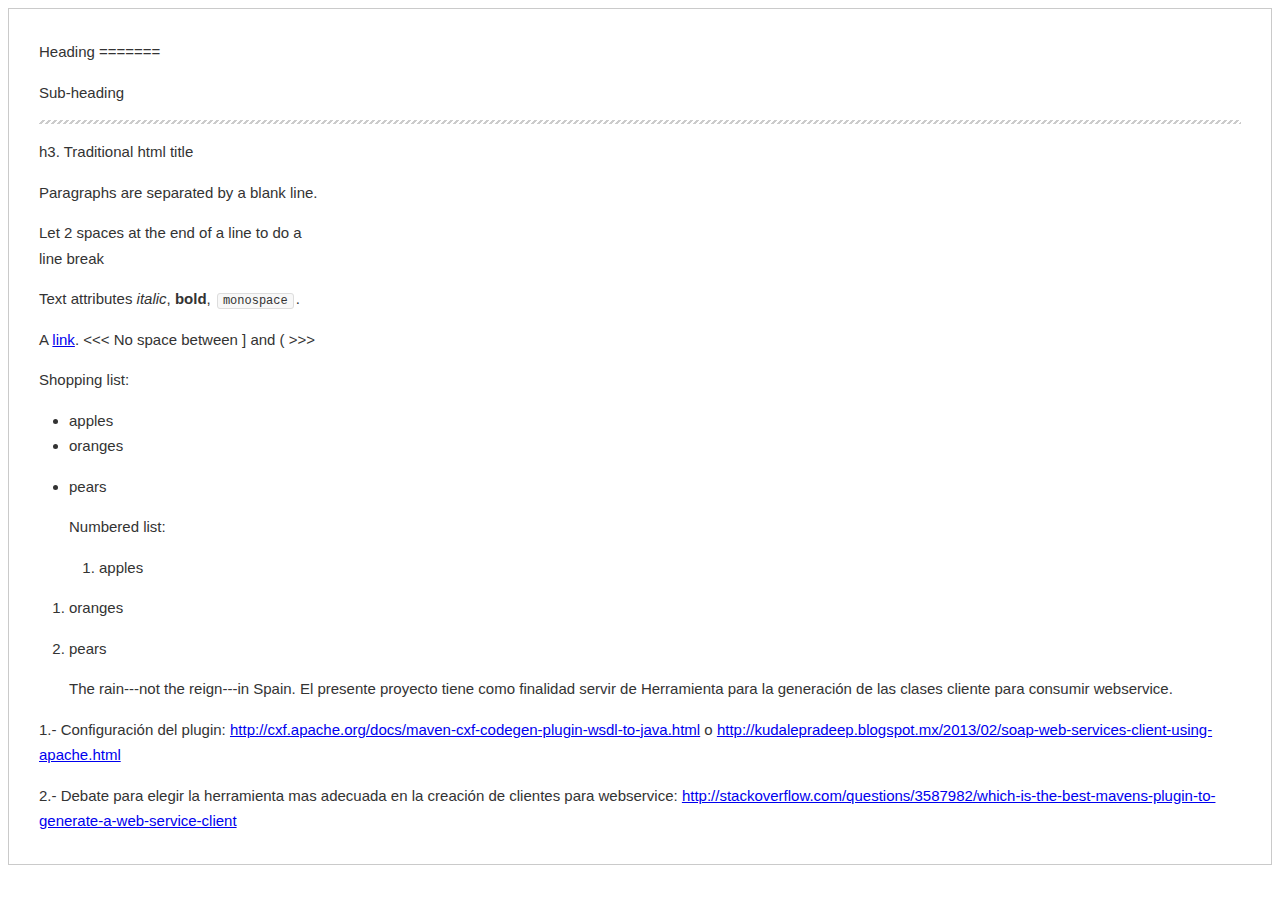
<file: apachecxf-client-archetype/.README.md.html>
<!DOCTYPE html PUBLIC "-//W3C//DTD HTML 4.01 Strict//EN" "http://www.w3.org/TR/html4/strict.dtd">
<html>
<head>
<meta http-equiv="Content-Type" content="text/html; charset=UTF-8">
<title>/home/daniel/development/eclipse-wksp-archetypes/apachecxf-client-archetype/.README.md.html</title>


<style type="text/css">
body {
	color: #333;
	font: 13px/1.4 Helvetica,arial,freesans,clean,sans-serif;
	font-family: sans-serif;
}

.markdown-body {
    border: 1px solid #CACACA;
    padding: 30px;
    font-size: 15px;
    line-height: 1.7;
    word-wrap: break-word;
}
.markdown-body > *:first-child {
    margin-top: 0 !important;
}
.markdown-body > *:last-child {
    margin-bottom: 0 !important;
}
.markdown-body a.absent {
    color: #C00;
}
.markdown-body a.anchor {
    bottom: 0;
    cursor: pointer;
    display: block;
    left: 0;
    margin-left: -30px;
    padding-left: 30px;
    padding-right: 6px;
    position: absolute;
    top: 0;
}
.markdown-body a.anchor:focus {
    outline: medium none;
}
.markdown-body h1, .markdown-body h2, .markdown-body h3, .markdown-body h4, .markdown-body h5, .markdown-body h6 {
    cursor: text;
    font-weight: bold;
    line-height: 1.7;
    margin: 1em 0 15px;
    padding: 0;
    position: relative;
}

.markdown-body h1 .octicon-link, .markdown-body h2 .octicon-link, .markdown-body h3 .octicon-link, .markdown-body h4 .octicon-link, .markdown-body h5 .octicon-link, .markdown-body h6 .octicon-link {
    color: #000;
    display: none;
}
.markdown-body h1:hover a.anchor, .markdown-body h2:hover a.anchor, .markdown-body h3:hover a.anchor, .markdown-body h4:hover a.anchor, .markdown-body h5:hover a.anchor, .markdown-body h6:hover a.anchor {
    line-height: 1;
    margin-left: -22px;
    padding-left: 0;
    text-decoration: none;
    top: 15%;
}
.markdown-body h1:hover a.anchor .octicon-link, .markdown-body h2:hover a.anchor .octicon-link, .markdown-body h3:hover a.anchor .octicon-link, .markdown-body h4:hover a.anchor .octicon-link, .markdown-body h5:hover a.anchor .octicon-link, .markdown-body h6:hover a.anchor .octicon-link {
    display: inline-block;
}
.markdown-body h1 tt, .markdown-body h1 code, .markdown-body h2 tt, .markdown-body h2 code, .markdown-body h3 tt, .markdown-body h3 code, .markdown-body h4 tt, .markdown-body h4 code, .markdown-body h5 tt, .markdown-body h5 code, .markdown-body h6 tt, .markdown-body h6 code {
    font-size: inherit;
}
.markdown-body h1 {
    border-bottom: 1px solid #DDD;
    font-size: 2.5em;
}
.markdown-body h2 {
    border-bottom: 1px solid #EEE;
    font-size: 2em;
}
.markdown-body h3 {
    font-size: 1.5em;
}
.markdown-body h4 {
    font-size: 1.2em;
}
.markdown-body h5 {
    font-size: 1em;
}
.markdown-body h6 {
    color: #777;
    font-size: 1em;
}
.markdown-body p, .markdown-body blockquote, .markdown-body ul, .markdown-body ol, .markdown-body dl, .markdown-body table, .markdown-body pre {
    margin: 15px 0;
}
.markdown-body hr {
    background: url("[data-uri]") repeat-x;
    border: 0;
    color: #CCC;
    height: 4px;
    margin: 15px 0;
    padding: 0;
}
.markdown-body ul, .markdown-body ol {
    padding-left: 30px;
}
.markdown-body ul.no-list, .markdown-body ol.no-list {
    list-style-type: none;
    padding: 0;
}
.markdown-body ul ul, .markdown-body ul ol, .markdown-body ol ol, .markdown-body ol ul {
    margin-bottom: 0;
    margin-top: 0;
}
.markdown-body dl {
    padding: 0;
}
.markdown-body dl dt {
    font-size: 14px;
    font-style: italic;
    font-weight: bold;
    margin-top: 15px;
    padding: 0;
}
.markdown-body dl dd {
    margin-bottom: 15px;
    padding: 0 15px;
}
.markdown-body blockquote {
    border-left: 4px solid #DDD;
    color: #777;
    padding: 0 15px;
}
.markdown-body blockquote > *:first-child {
    margin-top: 0;
}
.markdown-body blockquote > *:last-child {
    margin-bottom: 0;
}
.markdown-body table {
    display: block;
    overflow: auto;
    width: 100%;
    border-collapse: collapse;
}
.markdown-body table th {
    font-weight: bold;
}
.markdown-body table th, .markdown-body table td {
    border: 1px solid #DDD;
    padding: 6px 13px;
}
.markdown-body table tr {
    background-color: #FFF;
    border-top: 1px solid #CCC;
}
.markdown-body table tr:nth-child(2n) {
    background-color: #F8F8F8;
}
.markdown-body img {
    -moz-box-sizing: border-box;
    -webkit-box-sizing: border-box;
    -o-box-sizing: border-box;
    box-sizing: border-box;
    max-width: 100%;
    border: 0px;
}
.markdown-body span.frame {
    display: block;
    overflow: hidden;
}
.markdown-body span.frame > span {
    border: 1px solid #DDD;
    display: block;
    float: left;
    margin: 13px 0 0;
    overflow: hidden;
    padding: 7px;
    width: auto;
}
.markdown-body span.frame span img {
    display: block;
    float: left;
}
.markdown-body span.frame span span {
    clear: both;
    color: #333;
    display: block;
    padding: 5px 0 0;
}
.markdown-body span.align-center {
    clear: both;
    display: block;
    overflow: hidden;
}
.markdown-body span.align-center > span {
    display: block;
    margin: 13px auto 0;
    overflow: hidden;
    text-align: center;
}
.markdown-body span.align-center span img {
    margin: 0 auto;
    text-align: center;
}
.markdown-body span.align-right {
    clear: both;
    display: block;
    overflow: hidden;
}
.markdown-body span.align-right > span {
    display: block;
    margin: 13px 0 0;
    overflow: hidden;
    text-align: right;
}
.markdown-body span.align-right span img {
    margin: 0;
    text-align: right;
}
.markdown-body span.float-left {
    display: block;
    float: left;
    margin-right: 13px;
    overflow: hidden;
}
.markdown-body span.float-left span {
    margin: 13px 0 0;
}
.markdown-body span.float-right {
    display: block;
    float: right;
    margin-left: 13px;
    overflow: hidden;
}
.markdown-body span.float-right > span {
    display: block;
    margin: 13px auto 0;
    overflow: hidden;
    text-align: right;
}
.markdown-body code, .markdown-body tt {
    background-color: #F8F8F8;
    border: 1px solid #DDD;
    border-radius: 3px;
    margin: 0 2px;
    padding: 0 5px;
}
.markdown-body code {
    white-space: nowrap;
}
.markdown-body pre > code {
    border: medium none;
    margin: 0;
    padding: 0;
    white-space: pre;
}
.markdown-body .highlight pre, .markdown-body pre {
    background-color: #F8F8F8;
    border: 1px solid #DDD;
    border-radius: 3px;
    font-size: 13px;
    line-height: 19px;
    overflow: auto;
    padding: 6px 10px;
}
.markdown-body pre code, .markdown-body pre tt {
    border: medium none;
    margin: 0;
    padding: 0;
    word-wrap: normal;
}

pre, code, tt {
    font-family: Consolas,"Liberation Mono",Courier,monospace;
    font-size: 12px;
}

.highlight {
    background: #FFF;
}
.highlight .k,
.highlight .o,
.highlight .cp,
.highlight .cs,
.highlight .gs,
.highlight .gu,
.highlight .kc,
.highlight .kd,
.highlight .kn,
.highlight .kp,
.highlight .kr,
.highlight .kt,
.highlight .nc,
.highlight .ne,
.highlight .nf,
.highlight .ow {
    font-weight: bold;
}
.highlight .gd,
.highlight .gd .x,
.highlight .gi,
.highlight .gi .x,
.type-csharp .highlight .nf,
.type-csharp .highlight .nn {
    color: #000;
}
.highlight .c,
.highlight .cm,
.highlight .c1 {
    color: #998;
    font-style: italic;
}
.highlight .err {
    background-color: #E3D2D2;
    color: #A61717;
}
.highlight .cp,
.highlight .cs {
    color: #999;
}
.highlight .cs,
.highlight .ge {
    font-style: italic;
}
.highlight .gd {
    background-color: #FDD;
}
.highlight .gd .x {
    background-color: #FAA;
}
.highlight .gr,
.highlight .gt {
    color: #A00;
}
.highlight .gh {
    color: #999;
}
.highlight .gi {
    background-color: #DFD;
}
.highlight .gi .x {
    background-color: #AFA;
}
.highlight .go {
    color: #888;
}
.highlight .gp,
.highlight .nn {
    color: #555;
}
.highlight .gu,
.highlight .ni {
    color: #800080;
}
.highlight .kt {
    color: #458;
}
.highlight .m {
    color: #099;
}
.highlight .s {
    color: #D14;
}
.highlight .n {
    color: #333;
}
.highlight .na,
.highlight .no,
.highlight .nv,
.highlight .vc,
.highlight .vg,
.highlight .vi {
    color: #008080;
}
.highlight .nb {
    color: #0086B3;
}
.highlight .nc {
    color: #458;
}
.highlight .ne,
.highlight .nf {
    color: #900;
}
.highlight .nt {
    color: #000080;
}
.highlight .w {
    color: #BBB;
}
.highlight .mf,
.highlight .mh,
.highlight .mi,
.highlight .mo {
    color: #099;
}
.highlight .sb,
.highlight .sc,
.highlight .sd,
.highlight .s2,
.highlight .se,
.highlight .sh,
.highlight .si,
.highlight .sx,
.highlight .s1 {
    color: #D14;
}
.highlight .sr {
    color: #009926;
}
.highlight .ss {
    color: #990073;
}
.highlight .bp {
    color: #999;
}
.highlight .il {
    color: #099;
}
.highlight .gc {
    background-color: #EAF2F5;
    color: #999;
}
.type-csharp .highlight .k,
.type-csharp .highlight .kt {
    color: #00F;
}
.type-csharp .highlight .nf {
    font-weight: normal;
}
.type-csharp .highlight .nc {
    color: #2B91AF;
}
.type-csharp .highlight .s,
.type-csharp .highlight .sc {
    color: #A31515;
}

</style>


<script type="text/javascript">

function getDocumentScrollTop() 
{
   var res = document.body.scrollTop || document.documentElement.scrollTop || window.pageYOffset || 0;
   // alert(res);
   return res;
}

function setDocumentScrollTop(ypos) 
{
	window.scrollTo(0, ypos);
}

</script>


</head>
<body class="markdown-body">
<p>Heading =======</p> 
<p>Sub-heading</p> 
<hr />
<p>h3. Traditional html title</p> 
<p>Paragraphs are separated by a blank line.</p> 
<p>Let 2 spaces at the end of a line to do a<br /> line break</p> 
<p>Text attributes <em>italic</em>, <strong>bold</strong>, <code>monospace</code>.</p> 
<p>A <a href="http://example.com">link</a>. &lt;&lt;&lt; No space between ] and ( &gt;&gt;&gt;</p> 
<p>Shopping list:</p> 
<ul> 
 <li>apples</li> 
 <li>oranges</li> 
 <li> <p>pears</p> <p>Numbered list:</p> 
  <ol> 
   <li>apples</li> 
  </ol> </li> 
</ul>
<ol> 
 <li>oranges</li> 
 <li> <p>pears</p> <p>The rain---not the reign---in Spain. El presente proyecto tiene como finalidad servir de Herramienta para la generaci&oacute;n de las clases cliente para consumir webservice.</p> </li> 
</ol>
<p>1.- Configuraci&oacute;n del plugin: <a href="http://cxf.apache.org/docs/maven-cxf-codegen-plugin-wsdl-to-java.html">http://cxf.apache.org/docs/maven-cxf-codegen-plugin-wsdl-to-java.html</a> o <a href="http://kudalepradeep.blogspot.mx/2013/02/soap-web-services-client-using-apache.html">http://kudalepradeep.blogspot.mx/2013/02/soap-web-services-client-using-apache.html</a></p> 
<p>2.- Debate para elegir la herramienta mas adecuada en la creaci&oacute;n de clientes para webservice: <a href="http://stackoverflow.com/questions/3587982/which-is-the-best-mavens-plugin-to-generate-a-web-service-client">http://stackoverflow.com/questions/3587982/which-is-the-best-mavens-plugin-to-generate-a-web-service-client</a></p>
</body>
</html>
</file>
